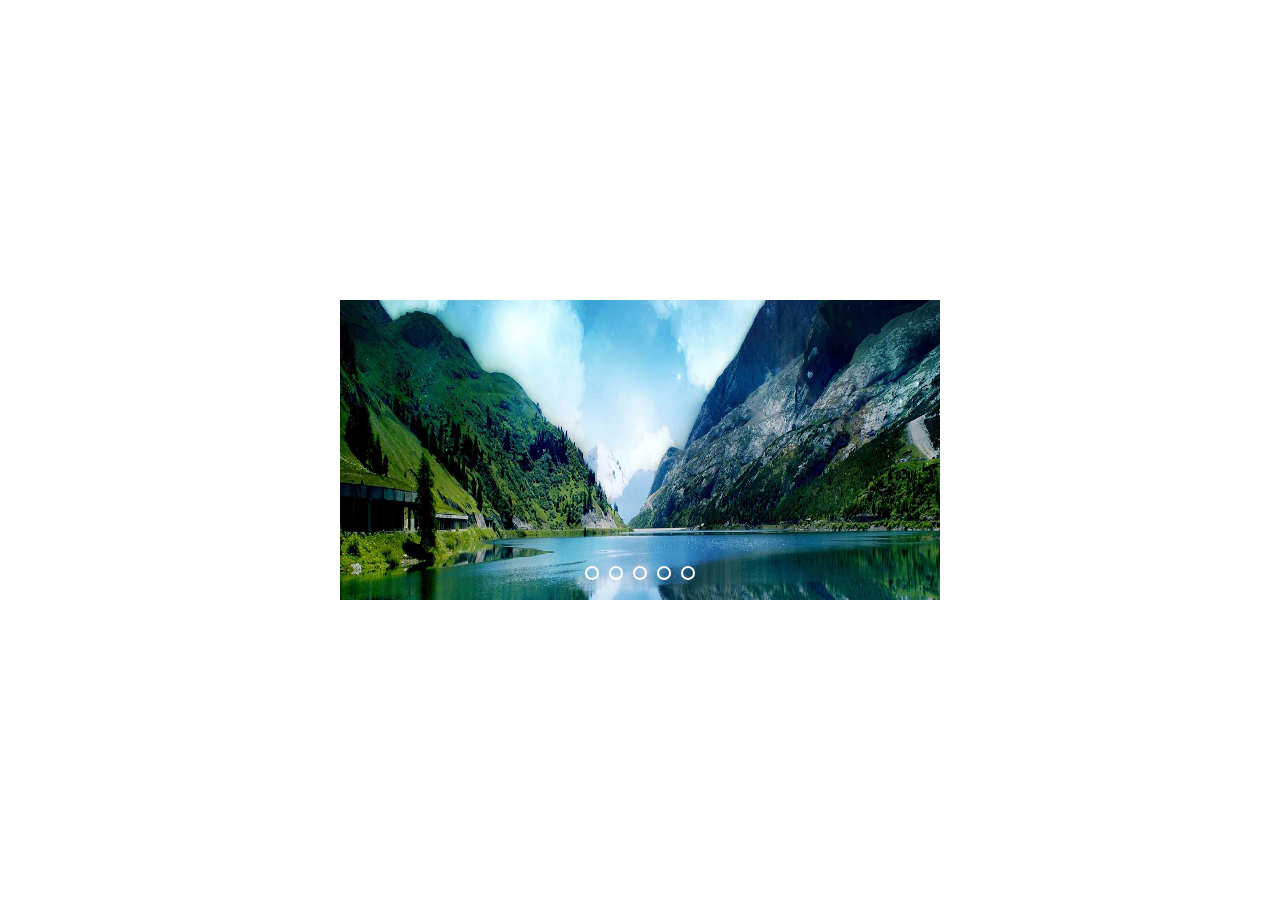
<file: slider_radio_img.html>
<!DOCTYPE html>
<html lang="en">
<head>
  <meta charset="UTF-8">
  <meta name="viewport" content="width=device-width, initial-scale=1.0">
  <title>Demo of slider</title>
  <link rel="stylesheet" href="css/slider_radio_img.css">
  <script src="js/vue.js"></script>
</head>
<body>
  <div id="app">
    <div class="slider">
      <input type="radio" name="control" :id="item.id" v-for="item in lists">
      <div class="slider-control">
        <label :for="item.id" v-for="item in lists"></label>
      </div>
      <ul class="slider-imgs">
        <li v-for="item in lists" class="slider-img">          
          <img :src="item.img" alt="">
        </li>
      </ul>
    </div>
  </div>
  <script>
    const app = new Vue({
      el: "#app",
      data: {
        lists: [
          {id: "control-1",img:"imgs/01.jpg"},
          {id: "control-2",img:"imgs/02.jpg"},
          {id: "control-3",img:"imgs/03.jpg"},
          {id: "control-4",img:"imgs/04.jpg"},
          {id: "control-5",img:"imgs/05.jpg"}
        ]
      },
    })
  </script>
</body>
</html>
</file>
<file: css/slider_radio_img.css>
* {
  margin: 0;
  padding: 0;
  list-style: none;
}
.center {
  display: flex;
  justify-content: center;
  align-items: center;
}
#app {
  min-height: 100vh;
  display: flex;
  justify-content: center;
  align-items: center;
}
#app .slider {
  width: 600px;
  height: 300px;
  position: relative;
  overflow: hidden;
}
#app .slider input[type=radio] {
  position: relative;
  display: none;
  /*当单选按钮chexked,选取相同下标的label*/
  /*当单选按钮chexked,选取相同下标的图片*/
}
#app .slider input[type=radio]:nth-of-type(1):checked ~ .slider-control label:nth-of-type(1) {
  background: #f00;
}
#app .slider input[type=radio]:nth-of-type(2):checked ~ .slider-control label:nth-of-type(2) {
  background: #f00;
}
#app .slider input[type=radio]:nth-of-type(3):checked ~ .slider-control label:nth-of-type(3) {
  background: #f00;
}
#app .slider input[type=radio]:nth-of-type(4):checked ~ .slider-control label:nth-of-type(4) {
  background: #f00;
}
#app .slider input[type=radio]:nth-of-type(5):checked ~ .slider-control label:nth-of-type(5) {
  background: #f00;
}
#app .slider input[type=radio]:nth-of-type(1):checked ~ .slider-imgs {
  transform: translateX(0);
}
#app .slider input[type=radio]:nth-of-type(2):checked ~ .slider-imgs {
  transform: translateX(-600px);
}
#app .slider input[type=radio]:nth-of-type(3):checked ~ .slider-imgs {
  transform: translateX(-1200px);
}
#app .slider input[type=radio]:nth-of-type(4):checked ~ .slider-imgs {
  transform: translateX(-1800px);
}
#app .slider input[type=radio]:nth-of-type(5):checked ~ .slider-imgs {
  transform: translateX(-2400px);
}
#app .slider .slider-control {
  position: absolute;
  bottom: 20px;
  width: 100%;
  display: flex;
  justify-content: center;
  align-items: center;
}
#app .slider .slider-control label {
  width: 10px;
  height: 10px;
  margin: 0 5px;
  border-radius: 50%;
  border: 2px solid #fff;
  z-index: 10;
}
#app .slider .slider-imgs {
  width: 3000px;
  transition: 0.5s ease-in-out;
}
#app .slider .slider-imgs .slider-img {
  float: left;
}
#app .slider .slider-imgs .slider-img img {
  width: 600px;
  height: 300px;
}
</file>
